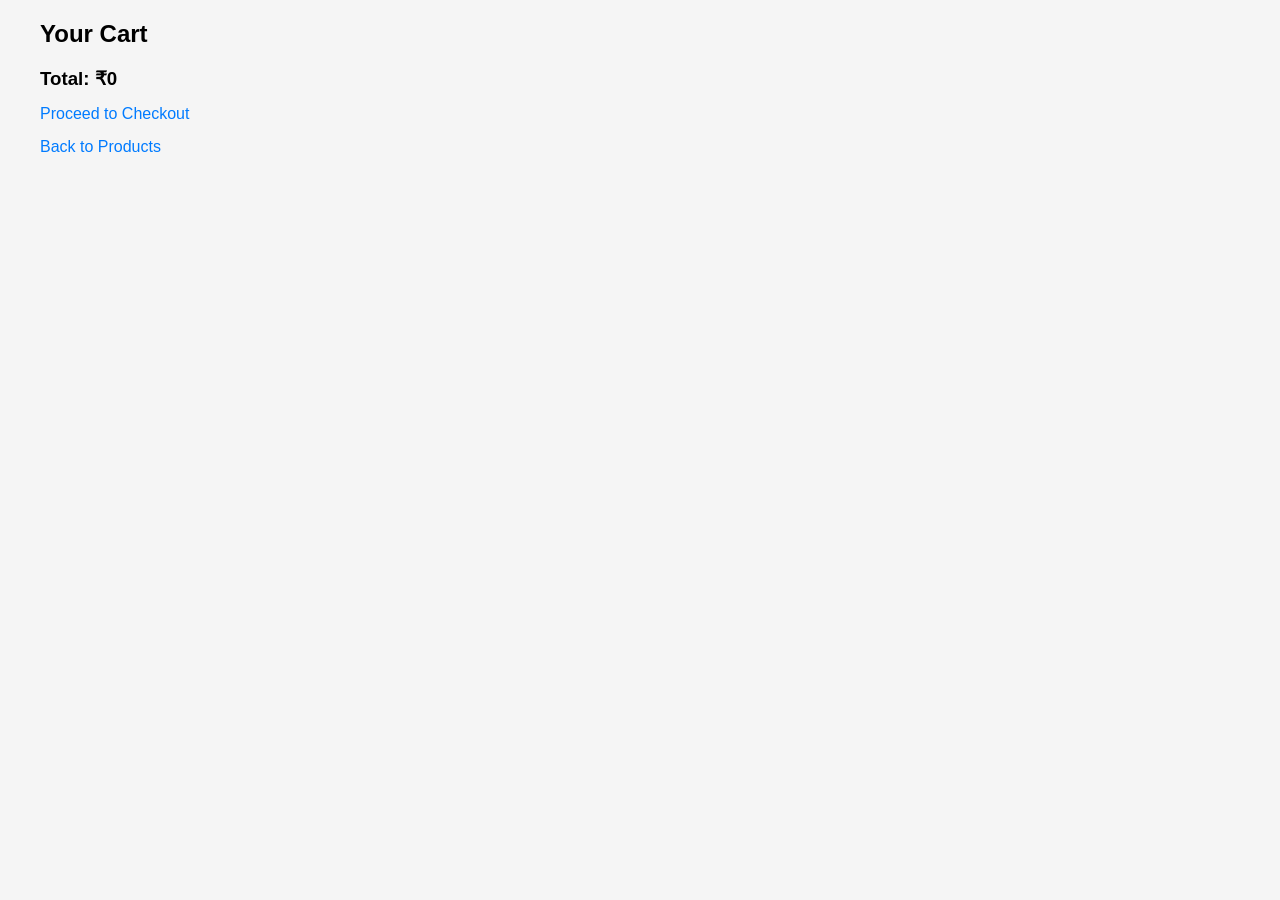
<file: cart.html>
<!DOCTYPE html>
<html>
<head>
    <title>Cart</title>
    <link rel="stylesheet" href="style.css">
</head>
<body>

<div class="container">

<h2>Your Cart</h2>
<div id="cart"></div>

<h3 id="total"></h3>

<a href="checkout.html">Proceed to Checkout</a>
<br>
<a href="index.html">Back to Products</a>

</div>

<script src="script.js"></script>
</body>
</html>
</file>
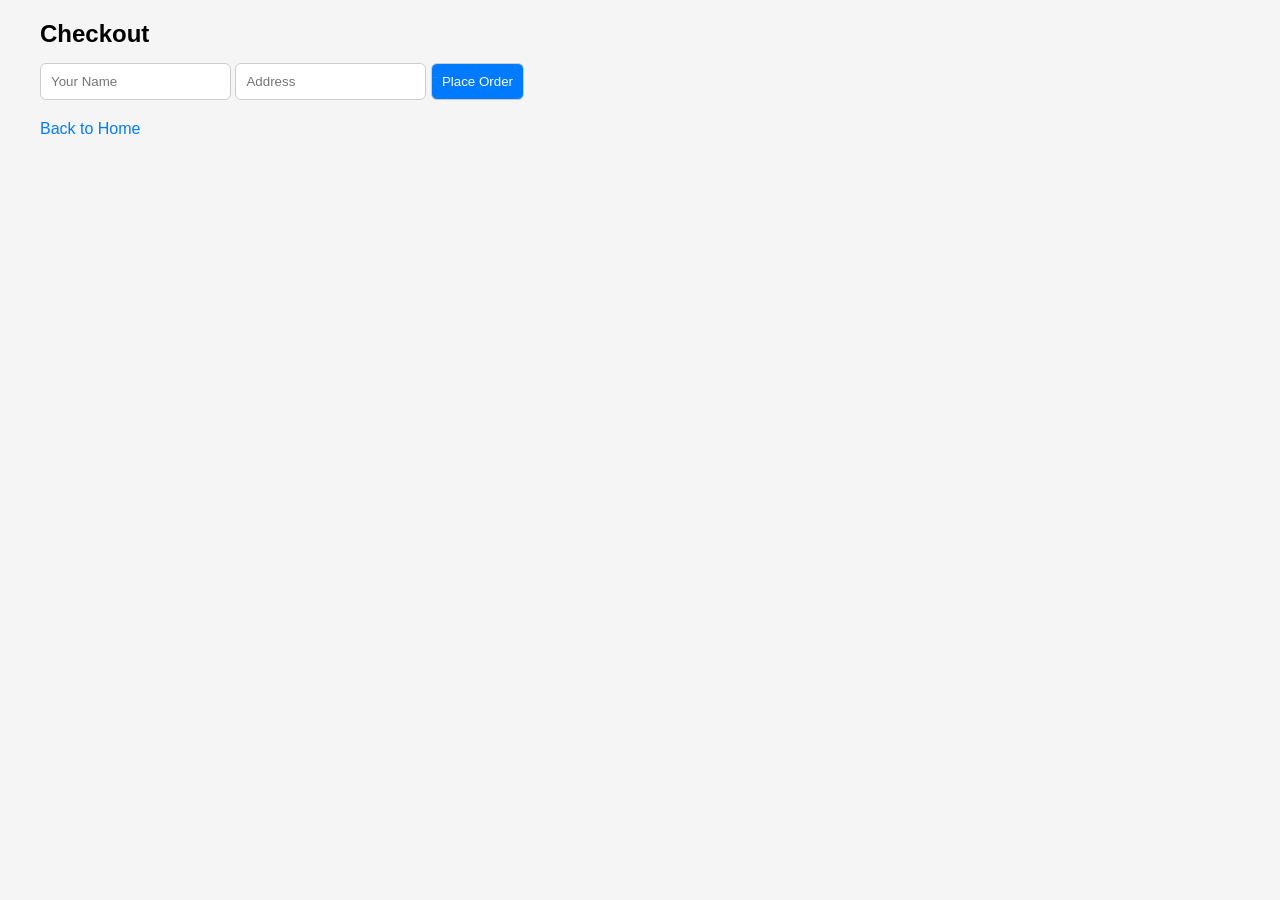
<file: checkout.html>
<!DOCTYPE html>
<html>
<head>
    <title>Checkout</title>
    <link rel="stylesheet" href="style.css">
</head>
<body>

<div class="container">

<h2>Checkout</h2>

<input type="text" id="name" placeholder="Your Name">
<input type="text" id="address" placeholder="Address">

<button onclick="placeOrder()">Place Order</button>

<h3 id="message"></h3>

<a href="index.html">Back to Home</a>

</div>

<script src="script.js"></script>
</body>
</html>
</file>
<file: style.css>
* {
    margin: 0;
    padding: 0;
    box-sizing: border-box;
    font-family: Arial, sans-serif;
}

body {
    background: #f5f5f5;
    padding: 20px;
}

.container {
    max-width: 1200px;
    margin: auto;
}

h2 {
    margin-bottom: 10px;
}

/* INPUTS */
input, button {
    padding: 10px;
    margin: 5px 0;
    border-radius: 6px;
    border: 1px solid #ccc;
}

button {
    background: #007bff;
    color: white;
    cursor: pointer;
}

button:hover {
    background: #0056b3;
}

/* GRID */
#products, #cart {
    display: grid;
    grid-template-columns: repeat(4, 1fr);
    gap: 15px;
    margin-top: 20px;
}

/* CARD */
.card {
    background: white;
    padding: 15px;
    border-radius: 10px;
    text-align: center;
    box-shadow: 0 2px 8px rgba(0,0,0,0.1);
}

.card img {
    width: 100%;
    height: 150px;
    object-fit: cover;
    border-radius: 8px;
}

/* LINKS */
a {
    display: inline-block;
    margin-top: 15px;
    color: #007bff;
    text-decoration: none;
}

/* TABLET */
@media (max-width: 992px) {
    #products, #cart {
        grid-template-columns: repeat(2, 1fr);
    }
}

/* MOBILE */
@media (max-width: 600px) {
    #products, #cart {
        grid-template-columns: 1fr;
    }

    input, button {
        width: 100%;
    }
}
</file>
